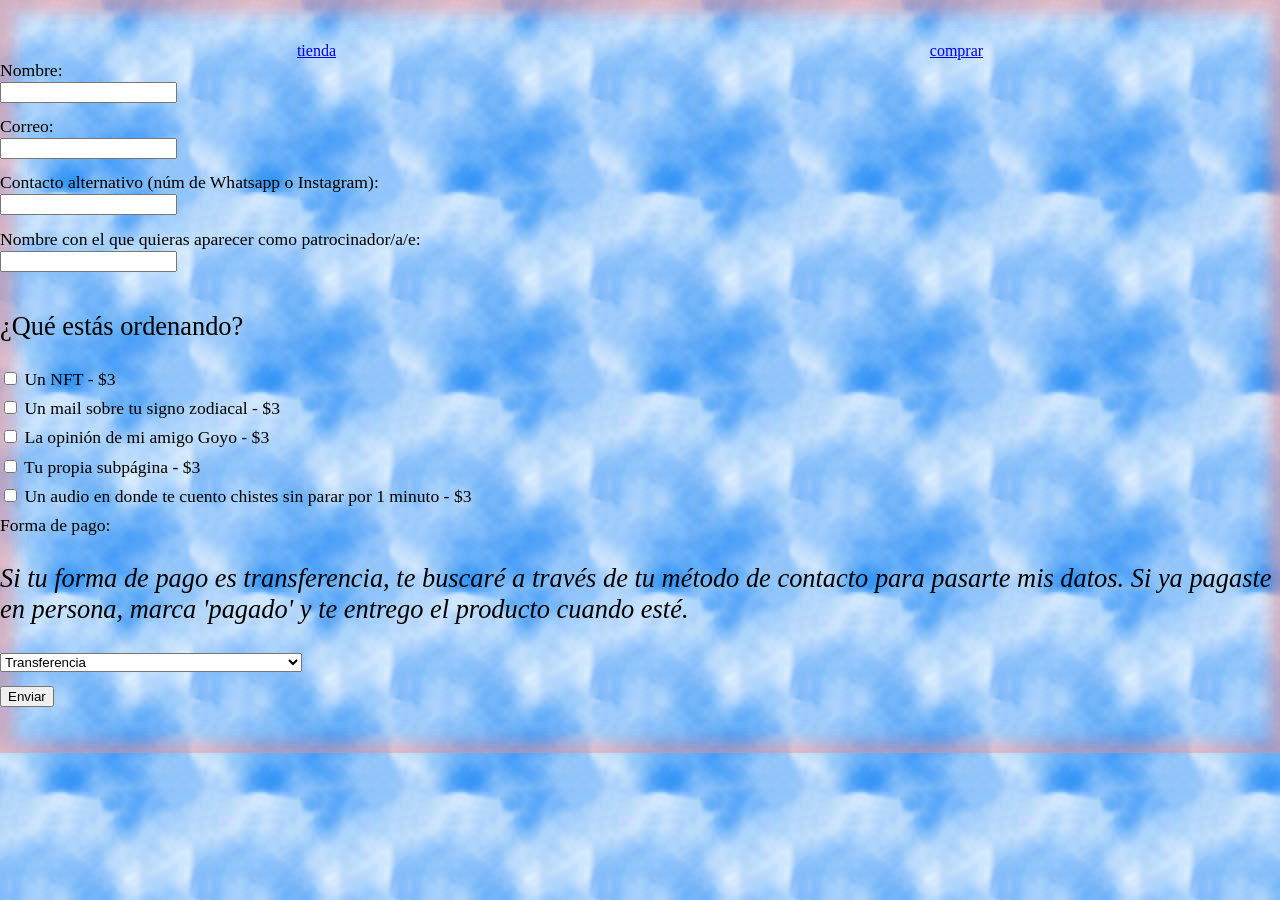
<file: tianguisneza.html>
<!DOCTYPE html>
<html lang="es">
<head>
<meta charset="UTF-8">
<meta name="viewport" content="width=device-width, initial-scale=1.0">
<link rel="stylesheet" href="style.css">
<title>3pesos.shop</title>
</head>

<body>
    <section class="menu">
<div class=""><a href="/index.html">tienda</a></div>
<div class=""><a href="/comprar.html">comprar</a></div>
    </section>


<form action="/gracias.html" method="post" data-netlify="true" name="pedido">
  <input type="hidden" name="formulariotianguis" value="pedido">

<label for="nombre">Nombre:</label><br>
  <input type="text" id="nombre" name="nombre" required><br>
  <label for="correo">Correo:</label><br>
  <input type="email" id="correo" name="correo" required><br>
  <label for="contacto">Contacto alternativo (núm de Whatsapp o Instagram):</label><br>
  <input type="text" id="contacto" name="contacto" required><br>
   <label for="patrocinador">Nombre con el que quieras aparecer como patrocinador/a/e:</label><br>
  <input type="text" id="patrocinador" name="patrocinador"><br>

  <p>¿Qué estás ordenando?</p>
    <input type="checkbox" id="nft" name="nft" value="nft">
  <label for="nft">Un NFT - $3</label><br>
     <input type="checkbox" id="sz" name="sz" value="sz">
  <label for="sz">Un mail sobre tu signo zodiacal - $3</label><br>
     <input type="checkbox" id="opinion" name="opinion" value="opinion">
  <label for="opinion">La opinión de mi amigo Goyo - $3</label><br>
   <input type="checkbox" id="pag" name="pag" value="pag">
  <label for="pag">Tu propia subpágina - $3</label><br>
  <input type="checkbox" id="chistes" name="chistes" value="chistes">
  <label for="chistes">Un audio en donde te cuento chistes sin parar por 1 minuto - $3</label><br>

  <label for="pago">Forma de pago:</label>
  <p><em>Si tu forma de pago es transferencia, te buscaré a través de tu método de contacto para pasarte mis datos. Si ya pagaste en persona, marca 'pagado' y te entrego el producto cuando esté.</em></p>
  <select id="pago" name="pago" required>
    <option value="transferencia">Transferencia</option>
    <option value="pagado">Pagado en persona (en Galería Tianguis Neza)</option>
  </select>
<br>

   <input type="submit" value="Enviar">

</form>
</body>

</html>
</file>
<file: style.css>
@font-face {
  font-family: "xxQueen";
  src: url(xxQueen-basic.ttf);
}


body{
    box-shadow: inset 2px 1px 15px 12px rgba(242, 139, 139, 0.5);
     padding: 2em 0;
     margin: 0;
   background-image: url("bg/gb24.jpg");
}

.pat{
   background-image: url("bg/gb6.gif");
}

.pat2{
   background-image: url("bg/gb19.gif");
}

.pat3{
  background-image: url("bg/gb8.gif");
  height: 100vh;

}



.contenido{
  box-shadow: inset 2px 1px 15px 12px rgba(242, 139, 139, 0.5);
  background-color: white;
   padding: 2em;
   margin-left: auto;
   margin-right: auto;
   width: 80%;
   margin-bottom: 2em;
}

h1{
    /*text-shadow: 2px 2px 5px rgb(116, 241, 116);*/
    font-family: "xxQueen";
    font-size: 3em;
    margin: 0px;
}

p, tbody{
  font-size: 1.5em;
}

.menu{
 display: flex;
 justify-content: space-around;
 padding-top: 0.6em;
}

.menu img{
  height: 70px;
}

.triada{
  text-align: center;
}

.triada img{
  width: 150px;
  margin-left: auto;
  margin-right: auto;
}

.bienvenide {
    box-shadow: inset 2px 1px 20px 4px rgb(56 240 51);
    border-radius: 20px;
    text-align: center;
    /* width: 600px; */
    margin-left: auto;
    margin-right: auto;
    padding: 0.6em;
}


.divider{
  text-align: center;
  padding: 1.2em 0;
}


td > img{
    max-width: 200px;
    height: auto;
}

.menu > img{
  height: 100px;
}

.intro{
   text-align: center;
    margin-left: auto;
    margin-right: auto;
    padding: 0.6em;
}

.bienvenide{
    box-shadow: inset 2px 1px 20px 4px rgb(56 240 51);
    border-radius: 20px;
    text-align: center;
    /* width: 600px; */
    margin-left: auto;
    margin-right: auto;
    padding: 0.6em;
}

button{
  margin-top: 0.8em;
}


form{
  font-size: 1.1em;
}

input, select{
     margin-bottom: 1em;
}


div.venta {
  overflow-x: auto;
}

.vert-txt {
    writing-mode: vertical-rl;
    -webkit-writing-mode: vertical-rl;
}

.ml{
    position: absolute;
    left: 0px;
}

.mr{
    position: absolute;
    right: 0px;
}

.patronato > img{
     max-width: 200px;
}

.monedas{
  display: flex;
  flex-wrap: wrap;
  justify-content: space-between;
}

.monedas img{
  max-width: 15%;
}

.pat-lista{
  display: flex;
  justify-content: space-between;
  flex-wrap: wrap;
}

.pat-lista p{
 
}

.pat-lista p::after {
  content: " / ";
}

/*-- estilos patrocinadorxs --*/

.imagenes{
  display: flex;
  flex-wrap: wrap;
  justify-content: space-around;
  margin: 1em;
}

.imagenes img{
  max-width: 40%;
  box-shadow: inset 0px 0px 15px 12px rgb(164 242 139 / 50%);
  padding: 1em;
  margin-bottom: 1em;
}

.pat-txt{
  width: 90%;
  margin-left: auto;
  margin-right: auto;
}

/*-- estilos cel --*/

@media screen and (max-width: 600px) {

  body{
    padding: 1em;
  }

  p, tbody{
    font-size: 1.1em;
  }

  .venta table,
  .venta tbody {
    display: block;
    width: 100%;
  }

  .venta tr {
    display: flex;
    flex-wrap: wrap;
    align-items: center;
    gap: 0.5em;
    padding: 0.8em 0;
    border-bottom: 1px solid #ddd;
  }

  .venta th {
    display: none; /* headers don't make sense once cells wrap freely */
  }

  .venta td {
    flex: 1 1 auto;
    min-width: 0;
  }

  .venta img {
    width: 100%;
    max-width: none;
    height: auto;
    display: block;
  }
  
  .divider > img{
    max-width: 100%;
  }

h1{
  font-size: 1.8em;
}

.menu{
  flex-wrap: wrap;
}

.menu img {
    height: 40px;
}

.triada img {
    width: 100px;
}

#pago{
  max-width: 100%;
}

.imagenes{
  display: flex;
  flex-wrap: wrap;
  margin: 1em;
}

.imagenes img{
  max-width: 100%;
  box-shadow: inset 0px 0px 10px 7px rgb(164 242 139 / 50%);
  margin-bottom: 1em;
  padding: 0px;
}

}
</file>
